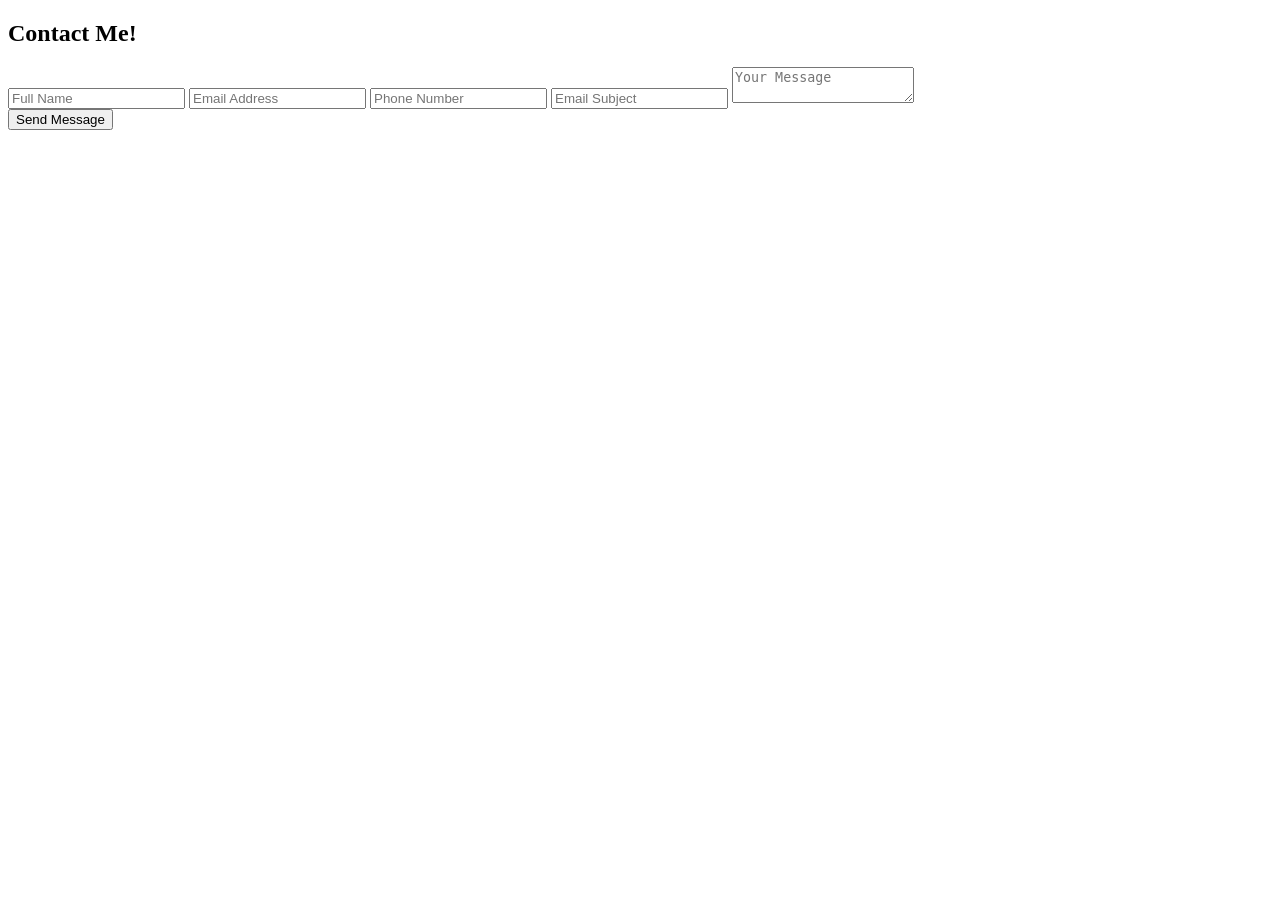
<file: form.html>
<!DOCTYPE html>
<html lang="en">
<head>
    <meta charset="UTF-8">
    <meta name="viewport" content="width=device-width, initial-scale=1.0">
    <title>Document</title>
</head>
<body>
  <div class="contact-box">
    <form action="https://api.web3forms.com/submit" method="POST">
        
        <input type="hidden" name="access_key" value="b44a59b9-db15-4339-b0f8-2218cd1fdc78">

        <h2 class="heading">Contact <span>Me!</span></h2>

        <div class="field-box">
            <input type="text" name="name" placeholder="Full Name" required>

            <input type="email" name="email" placeholder="Email Address" required>

            <input type="tel" name="phone" placeholder="Phone Number">

            <input type="text" name="subject" placeholder="Email Subject" required>

            <textarea name="message" placeholder="Your Message" required></textarea>
        </div>

        <button type="submit" class="btn">Send Message</button>
    </form>
</div>

</form>
</body>
</html>
</file>
